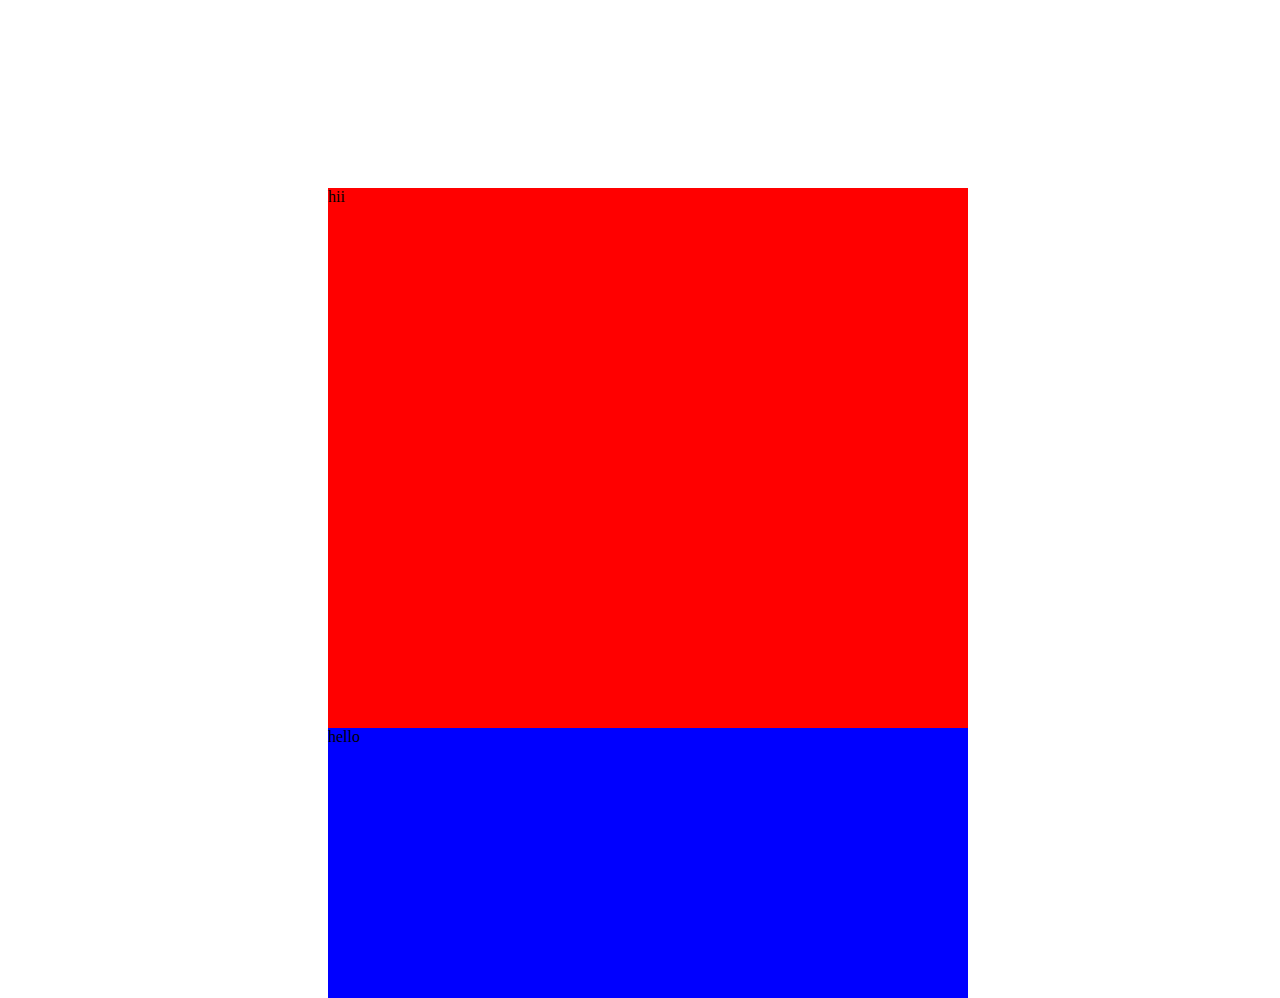
<file: practice.html>
<!DOCTYPE html>
<html lang="en">
<head>
    <meta charset="UTF-8">
    <meta http-equiv="X-UA-Compatible" content="IE=edge">
    <meta name="viewport" content="width=device-width, initial-scale=1.0">
    <title>practice</title>
    <style>
        .container{
            width:100vw;
            height:100vh;
            display :flex;
            flex-direction: column;
            align-items: center;
            justify-content: center;
            position: relative;
        }
        .box1{
            background-color: red;
            width:50%;
            height:60%;
            /* z-index: 1; */
            position: absolute;
        }
        .box2{
            background-color: blue;
            width:50%;
            height:30%;
            /* position: absolute; */
            /* z-index: 2; */
            position: absolute;
            top:80%;
            
        }
    </style>
</head>
<body>
    <div class="container">
        <div class="box1">
            hii
        </div>
        <div class="box2">
            hello
        </div>
    </div>
</body>
</html>
</file>
